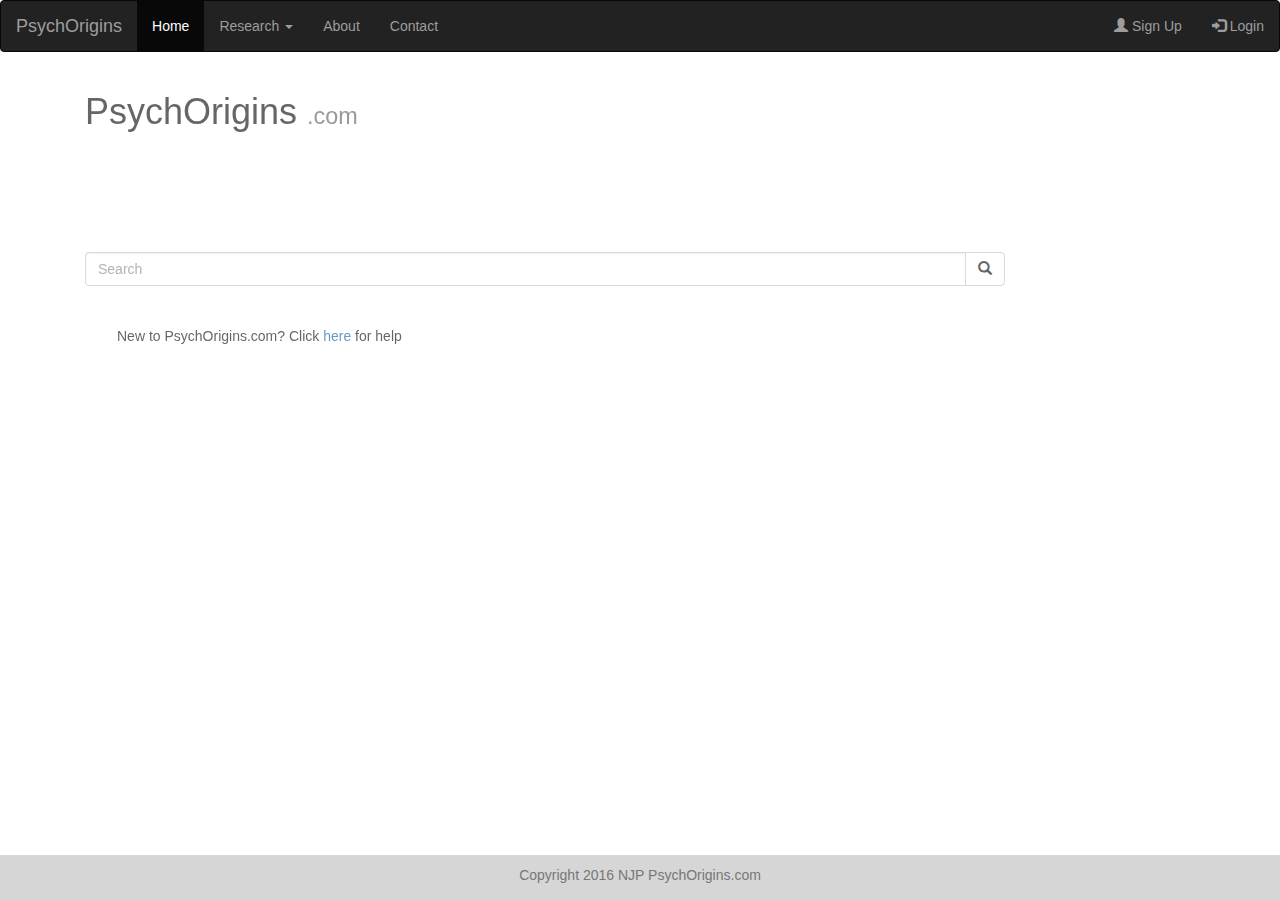
<file: index.html>
<!DOCTYPE html>
<html lang="en">
<head>
    <meta charset="UTF-8">
    <title>Home | PsychOrigins</title>
    <meta name="viewport" content="width=device-width, initial-scale=1">
    <link rel="stylesheet" type="text/css"   href="https://maxcdn.bootstrapcdn.com/bootstrap/3.3.6/css/bootstrap.min.css">
    <script src="https://ajax.googleapis.com/ajax/libs/jquery/1.12.2/jquery.min.js"></script>
    <script src="https://maxcdn.bootstrapcdn.com/bootstrap/3.3.6/js/bootstrap.min.js"></script>
    <link rel="stylesheet" type="text/css" href="style.css">
</head>
<body>
    <nav class="navbar navbar-inverse">
        <div class="contatiner-fluid">
            <div class="navbar-header">
                <button type="button" class="navbar-toggle" data-toggle="collapse" data-target="#myNavbar">
                    <span class="icon-bar"></span>
                    <span class="icon-bar"></span>
                    <span class="icon-bar"></span>
                </button>
                <a class="navbar-brand" href=index.html>PsychOrigins</a>
                </div>
            <div class="collapse navbar-collapse" id="myNavbar">
                <ul class="nav navbar-nav">
                    <li class="active"><a href="#">Home</a></li>
                    <li class="dropdown">
                    <a class="dropdown-toggle" data-toggle="dropdown" href="#">Research <span class="caret"></span></a>
                    <ul class="dropdown-menu">
                        <li><a href="#">Tools</a></li>
                        <li><a href="#">Page 1-2</a></li>
                        <li><a href="#">Page 1-3</a></li>
                </ul>
                    </li>
                <li><a href=About.html>About</a></li>
                <li><a href="#">Contact</a></li>
                </ul>
                <ul class="nav navbar-nav navbar-right">
                    <li><a href="#"><span class="glyphicon glyphicon-user"></span> Sign Up</a></li>
                    <li><a href="#"><span class="glyphicon glyphicon-log-in"></span> Login</a></li>
                </ul>
            </div>
        </div>
    </nav>
    <div class="container">
        <div class="col-md-10 col-sm-12 col-xs 12"  id="logo">
            <h1 id="title">PsychOrigins
                <small class="text-muted">.com</small>
            </h1>
            <form class="row-form" role="search" id="searchbar">
                <div class="input-group">
                    <input type="text" class="form-control" placeholder="Search" name="srch-term" id="srch-term">
                    <div class="input-group-btn">
                        <button class="btn btn-default" type="submit"><i class="glyphicon glyphicon-search"></i></button>
                    </div>

                </div>
            </form>
            <p id="info1">
                New to PsychOrigins.com? Click <a href="howitworks.html">here</a> for help
            </p>
        </div>
    </div>
    <footer class="footer">
        <div class="container" id="footcontent">
            <p class="text-muted">Copyright 2016 NJP PsychOrigins.com</p>
        </div>


    </footer>
</body>
</html>
</file>
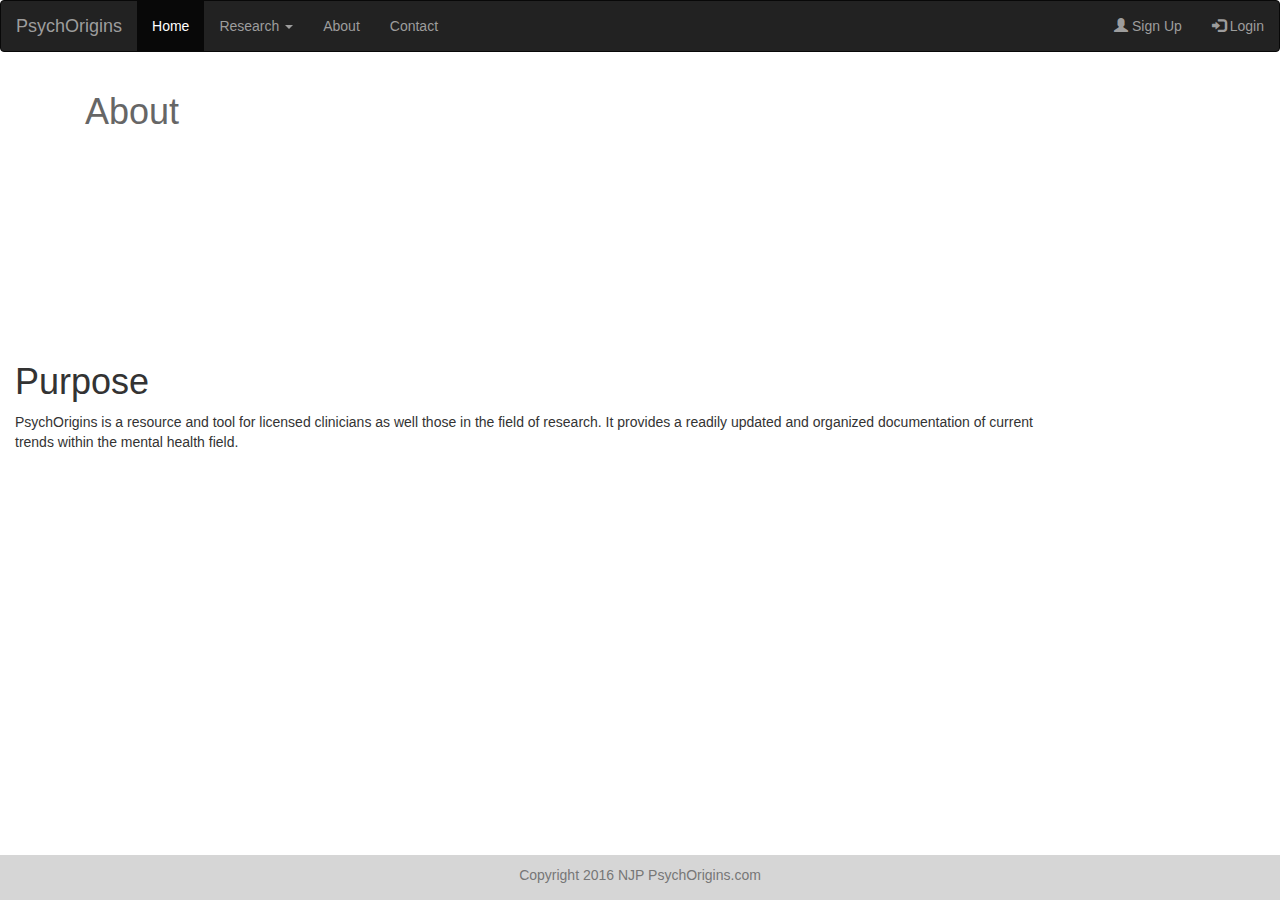
<file: About.html>
<!DOCTYPE html>
<html lang="en">
<head>
    <meta charset="UTF-8">
    <title>About | PsychOrigins</title>
    <meta name="viewport" content="width=device-width, initial-scale=1">
    <link rel="stylesheet" type="text/css"   href="https://maxcdn.bootstrapcdn.com/bootstrap/3.3.6/css/bootstrap.min.css">
    <script src="https://ajax.googleapis.com/ajax/libs/jquery/1.12.2/jquery.min.js"></script>
    <script src="https://maxcdn.bootstrapcdn.com/bootstrap/3.3.6/js/bootstrap.min.js"></script>
    <link rel="stylesheet" type="text/css" href="style.css">
</head>
<body>
<nav class="navbar navbar-inverse">
    <div class="contatiner-fluid">
        <div class="navbar-header">
            <button type="button" class="navbar-toggle" data-toggle="collapse" data-target="#myNavbar">
                <span class="icon-bar"></span>
                <span class="icon-bar"></span>
                <span class="icon-bar"></span>
            </button>
            <a class="navbar-brand" href=index.html>PsychOrigins</a>
        </div>
        <div class="collapse navbar-collapse" id="myNavbar">
            <ul class="nav navbar-nav">
                <li class="active"><a href=index.html>Home</a></li>
                <li class="dropdown">
                    <a class="dropdown-toggle" data-toggle="dropdown" href="#">Research <span class="caret"></span></a>
                    <ul class="dropdown-menu">
                        <li><a href="#">Tools</a></li>
                        <li><a href="#">Page 1-2</a></li>
                        <li><a href="#">Page 1-3</a></li>
                    </ul>
                </li>
                <li><a href="#">About</a></li>
                <li><a href="#">Contact</a></li>
            </ul>
            <ul class="nav navbar-nav navbar-right">
                <li><a href="#"><span class="glyphicon glyphicon-user"></span> Sign Up</a></li>
                <li><a href="#"><span class="glyphicon glyphicon-log-in"></span> Login</a></li>
            </ul>
        </div>
    </div>
</nav>
<div class="container">
    <div class="col-md-10 col-sm-12 col-xs 12"  id="logo">
        <h1 id="about_title">About

        </h1>
    </div>
</div>
    <div class="col-md-10 col-sm-12 col-xs 12"  id="about_info">
        <h1>Purpose</h1>
        <p>PsychOrigins is a resource and tool for licensed clinicians as well those in the field of research.
            It provides a readily updated and organized documentation of current trends within the mental health field.

        </p>
    </div>
<footer class="footer">
    <div class="container" id="footcontent">
        <p class="text-muted">Copyright 2016 NJP PsychOrigins.com</p>
    </div>


</footer>
</body>
</html>
</file>
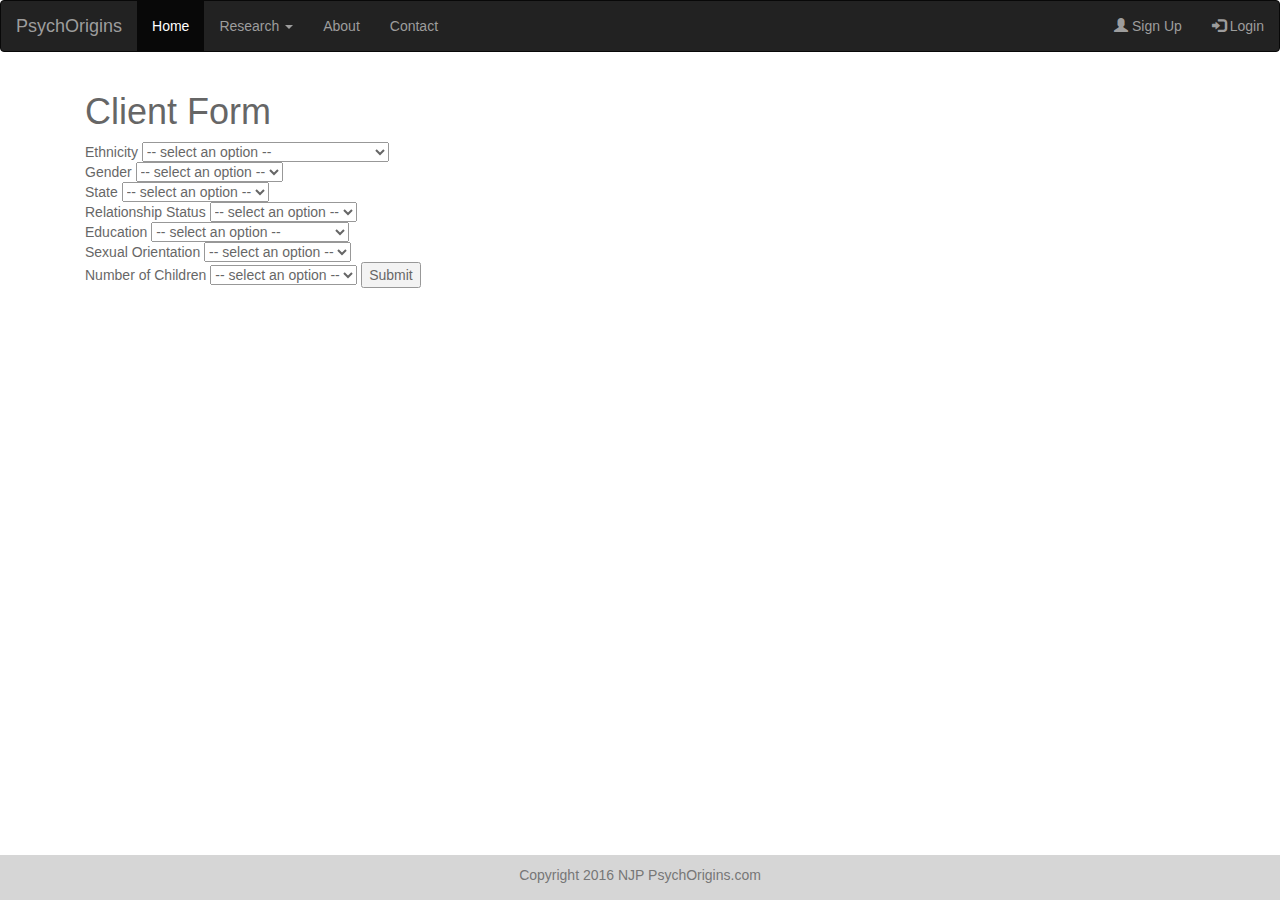
<file: Form.html>
<!DOCTYPE html>
<html lang="en">
<head>
    <meta charset="UTF-8">
    <title>Form | PsychOrigins</title>
    <meta name="viewport" content="width=device-width, initial-scale=1">
    <link rel="stylesheet" type="text/css"   href="https://maxcdn.bootstrapcdn.com/bootstrap/3.3.6/css/bootstrap.min.css">
    <script src="https://ajax.googleapis.com/ajax/libs/jquery/1.12.2/jquery.min.js"></script>
    <script src="https://maxcdn.bootstrapcdn.com/bootstrap/3.3.6/js/bootstrap.min.js"></script>
    <link rel="stylesheet" type="text/css" href="style.css">
</head>
<body>
<nav class="navbar navbar-inverse">
    <div class="contatiner-fluid">
        <div class="navbar-header">
            <button type="button" class="navbar-toggle" data-toggle="collapse" data-target="#myNavbar">
                <span class="icon-bar"></span>
                <span class="icon-bar"></span>
                <span class="icon-bar"></span>
            </button>
            <a class="navbar-brand" href=index.html>PsychOrigins</a>
        </div>
        <div class="collapse navbar-collapse" id="myNavbar">
            <ul class="nav navbar-nav">
                <li class="active"><a href=index.html>Home</a></li>
                <li class="dropdown">
                    <a class="dropdown-toggle" data-toggle="dropdown" href="#">Research <span class="caret"></span></a>
                    <ul class="dropdown-menu">
                        <li><a href="#">Tools</a></li>
                        <li><a href="#">Page 1-2</a></li>
                        <li><a href="#">Page 1-3</a></li>
                    </ul>
                </li>
                <li><a href="#">About</a></li>
                <li><a href="#">Contact</a></li>
            </ul>
            <ul class="nav navbar-nav navbar-right">
                <li><a href="#"><span class="glyphicon glyphicon-user"></span> Sign Up</a></li>
                <li><a href="#"><span class="glyphicon glyphicon-log-in"></span> Login</a></li>
            </ul>
        </div>
    </div>
</nav>
<div class="container">
    <div class="col-md-10 col-sm-12 col-xs 12"  id="logo">
        <h1 id="about_title">Client Form</h1>
        <form action="action_page.php">
            Ethnicity
            <select name="Ethnicity">
                <option disabled selected value> -- select an option -- </option>
                <option value="Asian">Asian / Pacific Islander</option>
                <option value="Black">Black or African American</option>
                <option value="Hispanic">Hispanic or Latino</option>
                <option value="Native">Native American or American Indian</option>
                <option value="White">White / Caucasian</option>
                <option value="Other">Other</option>
            </select>
            <br/>
            Gender
            <select name="Gender">
                <option disabled selected value> -- select an option -- </option>
                <option value="Male">Male</option>
                <option value="Female">Female</option>
                <option value="Other">Other</option>
            </select>
            <br/>
            State
            <select name="State">
                <option disabled selected value> -- select an option -- </option>
                <option value="Alabama">Alabama</option>
                <option value="Alaska">Alaska</option>
                <option value="Arizona">Arizona</option>
                <option value="Arkansas">Arkansas</option>
                <option value="California">California</option>
                <option value="Colorado">Colorado</option>
                <option value="Connecticut">Connecticut</option>
                <option value="Delaware">Delaware</option>
                <option value="Florida">Florida</option>
                <option value="Georgia">Georgia</option>
                <option value="Hawaii">Hawaii</option>
                <option value="Idaho">Idaho</option>
                <option value="Illinois">Illinois</option>
                <option value="Indiana">Indiana</option>
                <option value="Iowa">Iowa</option>
                <option value="Kansas">Kansas</option>
                <option value="Kentucky">Kentucky</option>
                <option value="Louisiana">Louisiana</option>
                <option value="Maine">Maine</option>
                <option value="Maryland">Maryland</option>
                <option value="Massachusetts">Massachusetts</option>
                <option value="Michigan">Michigan</option>
                <option value="Minnesota">Minnesota</option>
                <option value="Mississippi">Mississippi</option>
                <option value="Missouri ">Missouri </option>
                <option value="Montana">Montana</option>
                <option value="Nebraska">Nebraska</option>
                <option value="Nevada ">Nevada </option>
                <option value="New Hampshire">New Hampshire </option>
                <option value="New Jersey">New Jersey</option>
                <option value="New Mexico">New Mexico</option>
                <option value="New York">New York</option>
                <option value="North Carolina">North Carolina</option>
                <option value="North Dakota">North Dakota</option>
                <option value="Ohio">Ohio</option>
                <option value="Oklahoma">Oklahoma</option>
                <option value="Oregon">Oregon</option>
                <option value="Pennsylvania">Pennsylvania</option>
                <option value="Rhode Island">Rhode Island</option>
                <option value="South Carolina">South Carolina</option>
                <option value="South Dakota">South Dakota</option>
                <option value="Tennessee">Tennessee</option>
                <option value="Texas">Texas</option>
                <option value="Utah">Utah</option>
                <option value="Vermont">Vermont</option>
                <option value="Virginia">Virginia</option>
                <option value="Washington">Washington</option>
                <option value="West Virginia">West Virginia</option>
                <option value="Wisconsin">Wisconsin</option>
                <option value="Wyoming">Wyoming</option>

            </select>
            <br/>
            Relationship Status
            <select name="Relationship Status">
                <option disabled selected value> -- select an option -- </option>
                <option value="Single">Single</option>
                <option value="Married">Married</option>
                <option value="Divorced">Divorced</option>
                <option value="Widowed">Widowed</option>
            </select>
            <br/>
            Education
            <select name="Education">
                <option disabled selected value> -- select an option -- </option>
                <option value="Less than high school">Less than High School Grad</option>
                <option value="High School">High School Graduate</option>
                <option value="Associates">Associates</option>
                <option value="Bachelors">Bachelors</option>
                <option value="Masters">Masters</option>
                <option value="Doctoral">Doctoral</option>
            </select>
            <br/>
            Sexual Orientation
            <select name="Sexual Orientation">
                <option disabled selected value> -- select an option -- </option>
                <option value="Straight">Straight</option>
                <option value="Gay/Lesbian">Gay/Lesbian</option>
                <option value="Bisexual">Bisexual</option>
            </select>
            <br/>
            Number of Children
            <select name="Children">
                <option disabled selected value> -- select an option -- </option>
                <option value="0">0</option>
                <option value="1">1</option>
                <option value="2">2</option>
                <option value="3">3</option>
                <option value="4">4</option>
                <option value="5">5</option>
                <option value="6">6</option>
                <option value="7">7</option>
                <option value="8">8</option>
            </select>
            
            

            <input type="submit">
        </form>
        
    </div>
</div>
<div class="col-md-10 col-sm-12 col-xs 12"  id="about_info">


    
</div>
<footer class="footer">
    <div class="container" id="footcontent">
        <p class="text-muted">Copyright 2016 NJP PsychOrigins.com</p>
    </div>


</footer>
</body>
</html>
</file>
<file: style.css>
body{
    /*background: url("images/bluebrain.png"); center center fixed;
    background-repeat: no-repeat;
    -webkit-background-size: cover;
    -moz-background-size: cover;
    -o-background-size: cover;
    background-size: cover;
    margin:0;
    padding:0;*/
}
#logo{
    /*background:url("images/logo.png");
    background-repeat: no-repeat;*/
    opacity: .75;
    height: 30vh;
    background-color: white;

}
#searchbar{
    margin-top:120px;
}
#info1{
    margin: 40px 0 0 32px ;

}
.footer{
    bottom:0;
    height:5vh;
    position:absolute;
    width:100%;
    background-color: #d6d6d6
}
#footcontent{
    text-align: center;
    padding:10px 0 0 0;
    color:black;
}
</file>
